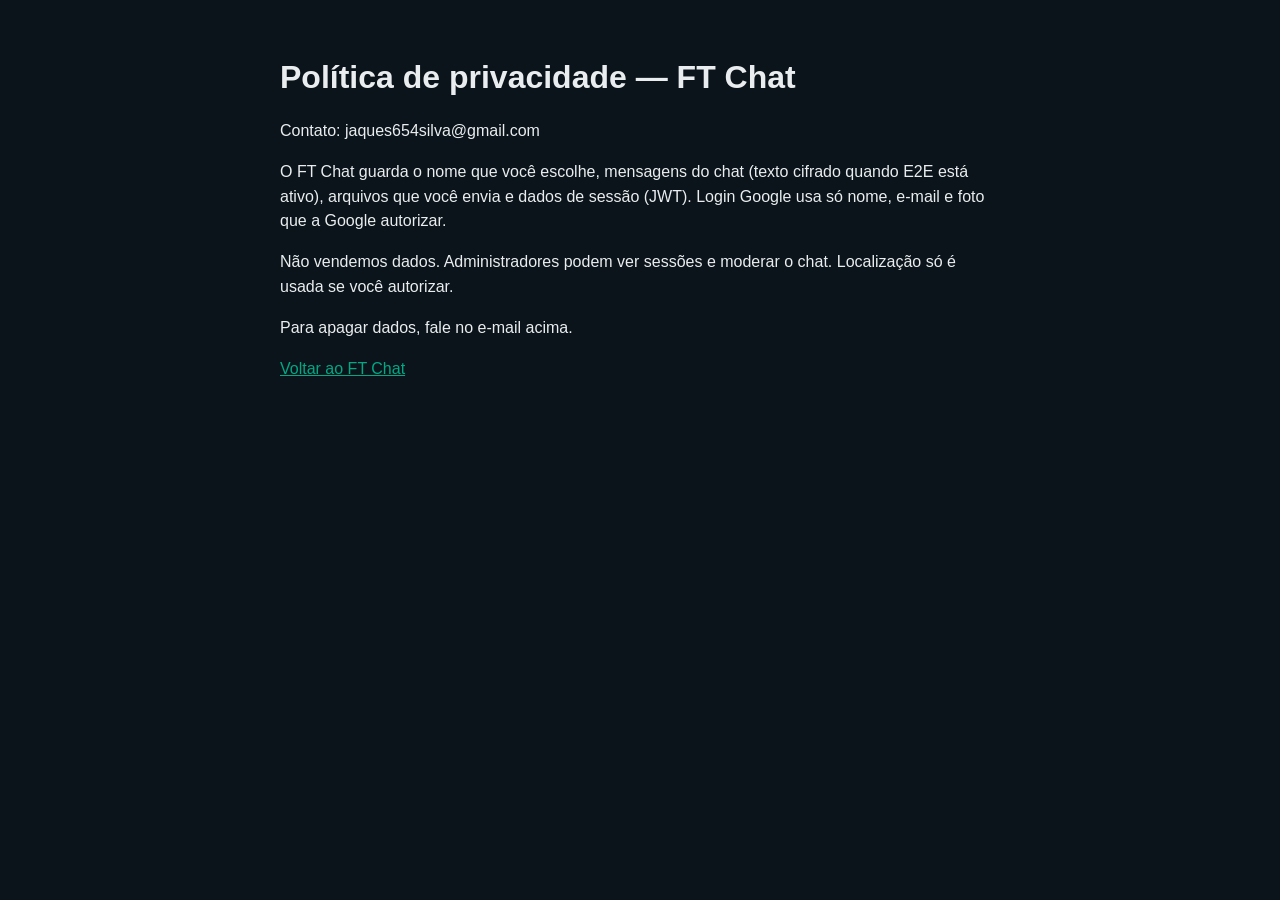
<file: public/privacy.html>
<!DOCTYPE html>
<html lang="pt-BR">
<head>
  <meta charset="UTF-8" />
  <meta name="viewport" content="width=device-width, initial-scale=1" />
  <title>Privacidade — FT Chat</title>
  <style>
    body { font-family: Segoe UI, sans-serif; background:#0b141a; color:#e9edef; max-width:720px; margin:0 auto; padding:32px 20px; line-height:1.55; }
    a { color:#00a884; }
    h1 { margin-bottom: 8px; }
  </style>
</head>
<body>
  <h1>Política de privacidade — FT Chat</h1>
  <p>Contato: jaques654silva@gmail.com</p>
  <p>O FT Chat guarda o nome que você escolhe, mensagens do chat (texto cifrado quando E2E está ativo), arquivos que você envia e dados de sessão (JWT). Login Google usa só nome, e-mail e foto que a Google autorizar.</p>
  <p>Não vendemos dados. Administradores podem ver sessões e moderar o chat. Localização só é usada se você autorizar.</p>
  <p>Para apagar dados, fale no e-mail acima.</p>
  <p><a href="/">Voltar ao FT Chat</a></p>
</body>
</html>
</file>
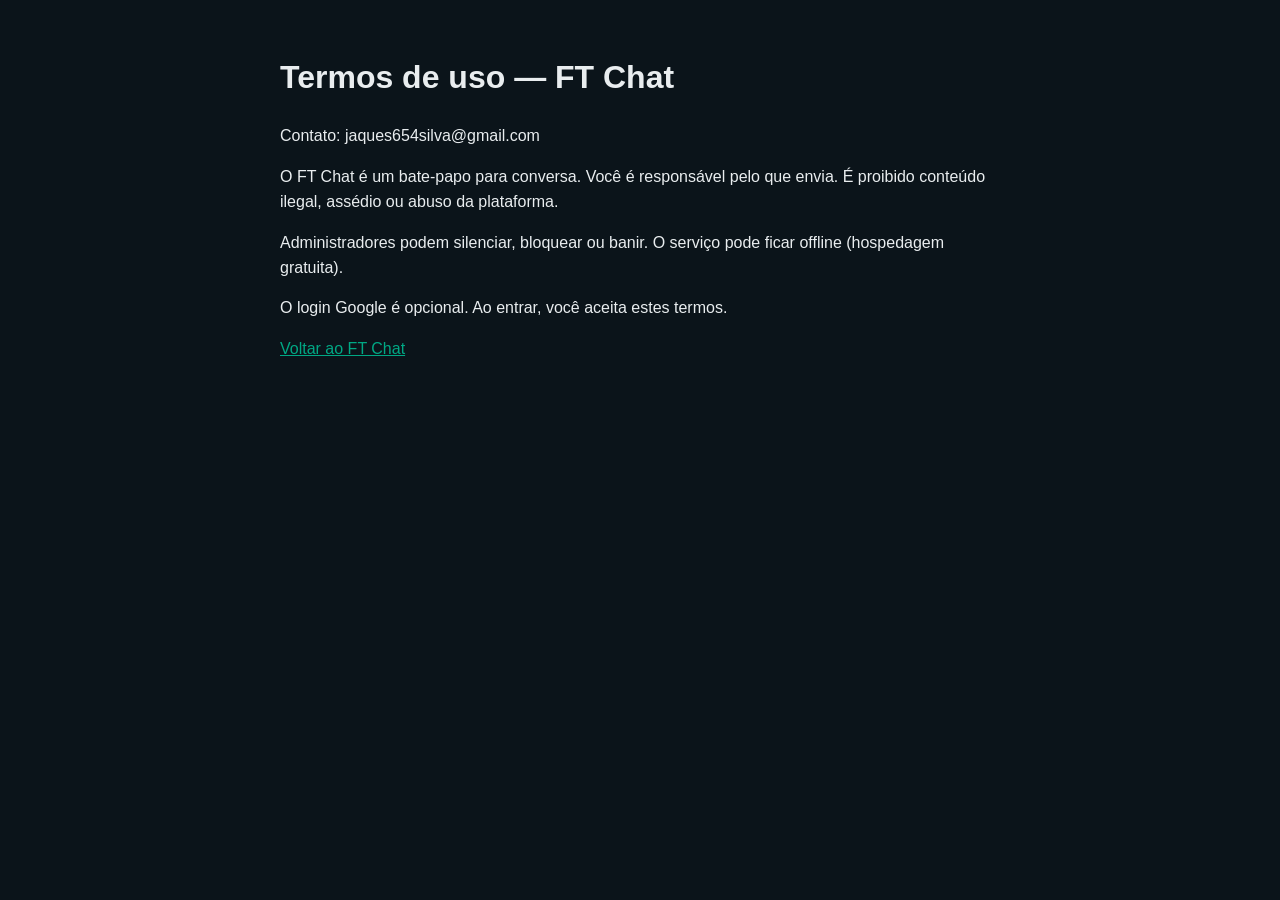
<file: public/termos.html>
<!DOCTYPE html>
<html lang="pt-BR">
<head>
  <meta charset="UTF-8" />
  <meta name="viewport" content="width=device-width, initial-scale=1" />
  <title>Termos — FT Chat</title>
  <style>
    body { font-family: Segoe UI, sans-serif; background:#0b141a; color:#e9edef; max-width:720px; margin:0 auto; padding:32px 20px; line-height:1.55; }
    a { color:#00a884; }
  </style>
</head>
<body>
  <h1>Termos de uso — FT Chat</h1>
  <p>Contato: jaques654silva@gmail.com</p>
  <p>O FT Chat é um bate-papo para conversa. Você é responsável pelo que envia. É proibido conteúdo ilegal, assédio ou abuso da plataforma.</p>
  <p>Administradores podem silenciar, bloquear ou banir. O serviço pode ficar offline (hospedagem gratuita).</p>
  <p>O login Google é opcional. Ao entrar, você aceita estes termos.</p>
  <p><a href="/">Voltar ao FT Chat</a></p>
</body>
</html>
</file>
